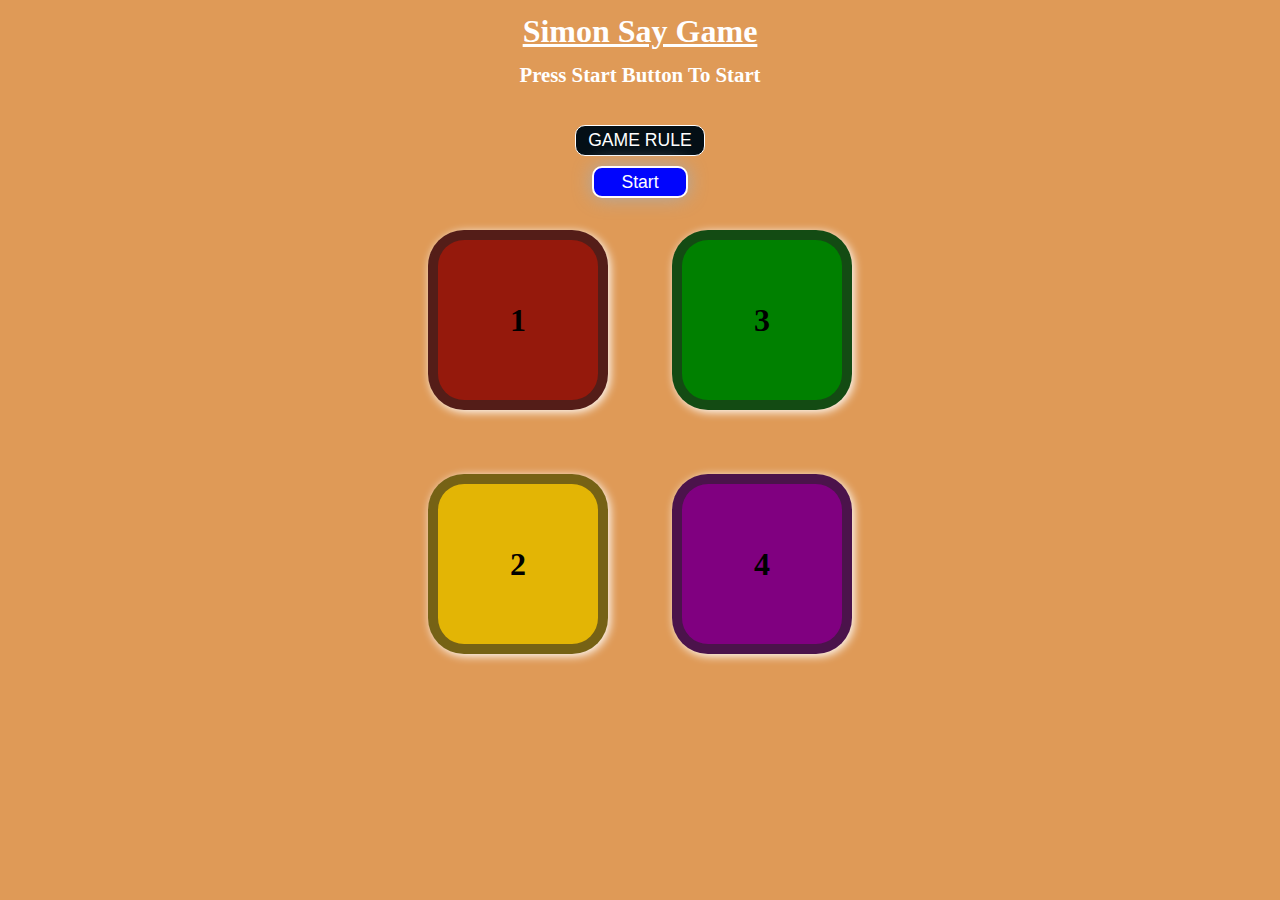
<file: index.html>
<!DOCTYPE html>
<html lang="en">
<head>
    <meta charset="UTF-8">
    <meta name="viewport" content="width=device-width, initial-scale=1.0">
    <title>Simon Say Game</title>
    <link rel="icon" href="simon says.jpeg">
    <link rel="stylesheet" href="Simon.css">
</head>
<body>
    <h1 class="Gname">Simon Say Game</h1> 
    <h2 class="level">Press Start Button To Start</h2>  
    <form action="rule.html">
        <button class="rule">GAME RULE</button>
    </form>
    <button class="start">Start</button>
    <div class="btn-container">
        <div class="line-one">
            <div class="btn red" type="button" id="red"><p>1</p></div>
            <div class="btn yellow" type="button" id="yellow"><p>2</p></div>
        </div>
        <div class="line-two">
            <div class="btn green" type="button" id="green"><p>3</p></div>
            <div class="btn purple" type="button" id="purple"><p>4</p></div>
        </div>
    </div>
    <h1 class="highscore"></h1>
    <script src="index.js"></script>
</body>
</html>
</file>
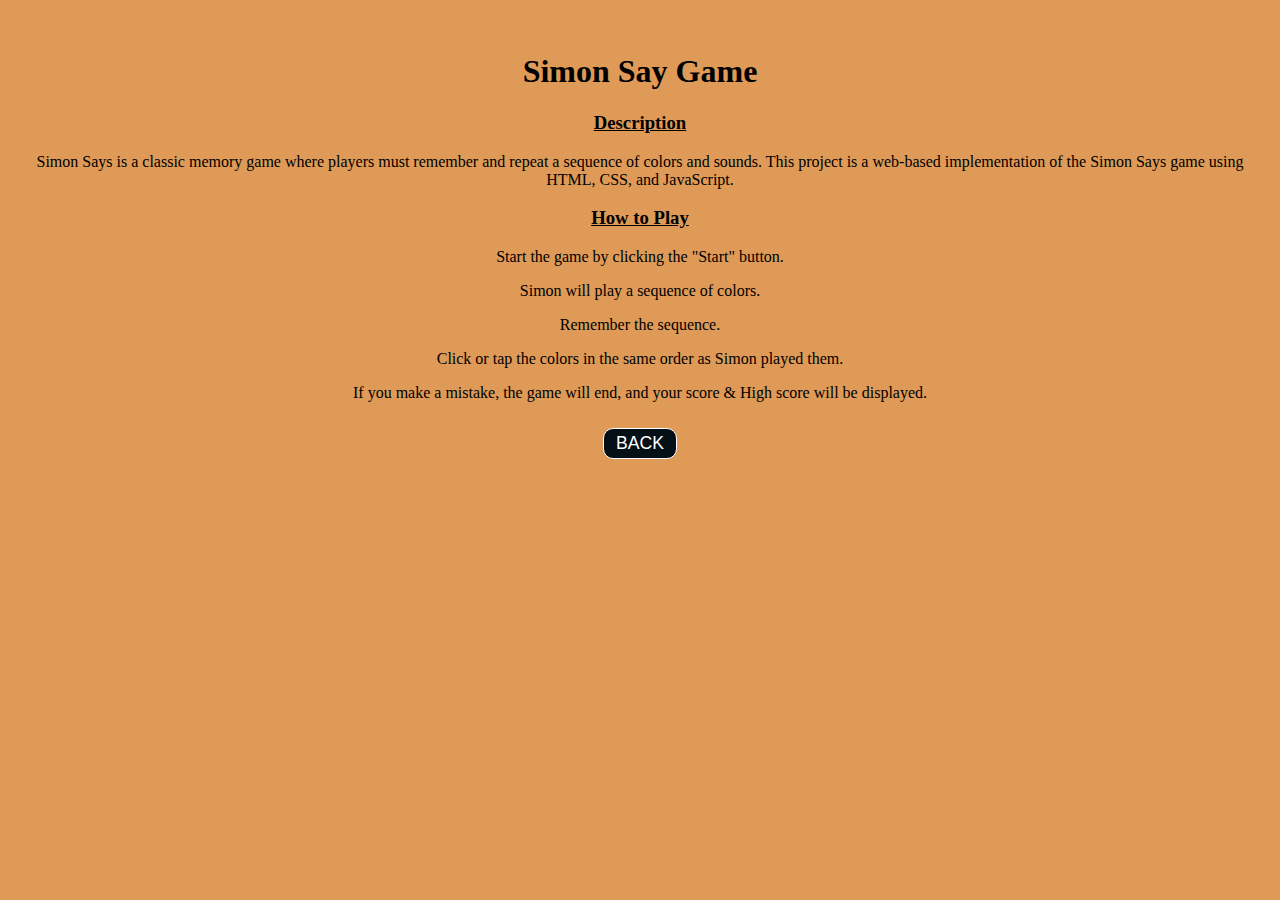
<file: rule.html>
<!DOCTYPE html>
<html lang="en">
<head>
    <meta charset="UTF-8">
    <meta name="viewport" content="width=device-width, initial-scale=1.0">
    <title>Simon Say Game Rule</title>
    
    <link rel="stylesheet" href="Simon.css">
</head>
<body class="rule-body">
    <h1>Simon Say Game</h1>
    <h3>Description</h3>
    <p>Simon Says is a classic memory game where players must remember and repeat a sequence of colors and sounds. This project is a web-based implementation of the Simon Says game using HTML, CSS, and JavaScript.</p>
    <h3>How to Play</h3>    
        <p>Start the game by clicking the "Start" button.</p>
        <p>Simon will play a sequence of colors.</p>
        <p>Remember the sequence.</p>
        <p>Click or tap the colors in the same order as Simon played them.</p>
        <p>If you make a mistake, the game will end, and your score & High score will be displayed.</p>
    
    <form action="index.html">
        <button class="rule">BACK</button>
    </form>
</body>
</html>
</file>
<file: Simon.css>
body{
    text-align: center;
    background-color:#DF9A57;
    color:white;
}

.btn{
    height: 8rem;
    width: 8rem;
    border-radius: 20%;
    border: 10px solid rgba(33, 33, 33, 0.564);
    margin: 2rem;
    padding: 1em;
    font-weight: 800;
    color: black;
    display: flex;
    justify-content: center;
    align-items: center;
    box-shadow: 2px 2px 10px rgb(255, 255, 255);

}
.btn>p{
    font-size: 2rem;
}
.red, .green{
    margin-bottom: 4rem !important;

}
.btn-container{
    display: flex;
    justify-content: center;
    
    /* position: relative;
    top: 50px; */
}
.red{
    background-color: #95190C;
}
.yellow{
    background-color: #E3B505;
}
.green{
    background-color:green;
}
.purple{
    background-color: purple;
}
.flash{
    background-color: rgba(0, 0, 0, 0.442);
    box-shadow: 2px 2px 10px red !important;
}
.userFlash{
    background-color:blue;
    box-shadow: none !important;

}
@media (max-width: 524px) {
    .btn{
        height: 5rem;
        width: 5rem;
        border-radius: 20%;
        border: 10px solid rgba(33, 33, 33, 0.564);
        margin: 1.4rem;
        padding: .5em;
        /* box-shadow: 2px 2px 10px rgb(255, 255, 255); */

    }
    .btn>p{
        font-size: 1.5rem;
    }
    .red, .green{
        margin-bottom: 2.48em !important;    
    }
}
.start{
    height: 2rem;
    width: 6rem;
    background-color: rgb(1, 5, 253);
    color: rgb(255, 255, 255);
    border: 2px solid rgb(255, 251, 251);
    border-radius: 10px;
    font-size: 1.1rem;
    box-shadow: 0px 0px 20px rgb(170, 170, 170);
}
.start:hover{
    box-shadow: 0px 0px 10px rgb(255, 255, 255);
}
.level{
    height: 35px;
    font-size: 1.3rem;
}

.highscore{
    font-size: 1.8rem;
    color: green;
    height: 2rem;
    line-height: 20px;
}
.Gname{
    text-decoration: underline;
    line-height: 20px;
}
.rule{
    padding: .25rem .75rem;
    margin: 10px;
    background-color: #040F16;
    color: white;
    font-size: 1.1rem;
    border: 1px solid white;
    border-radius: 10px;
}
.rule:hover{
    box-shadow: 0px 0px 3px rgb(255, 255, 255);
}
.rule-body{
    color:black;
    padding: 1.5rem;
}
.rule-body h3{
    text-decoration: underline;
}
</file>
